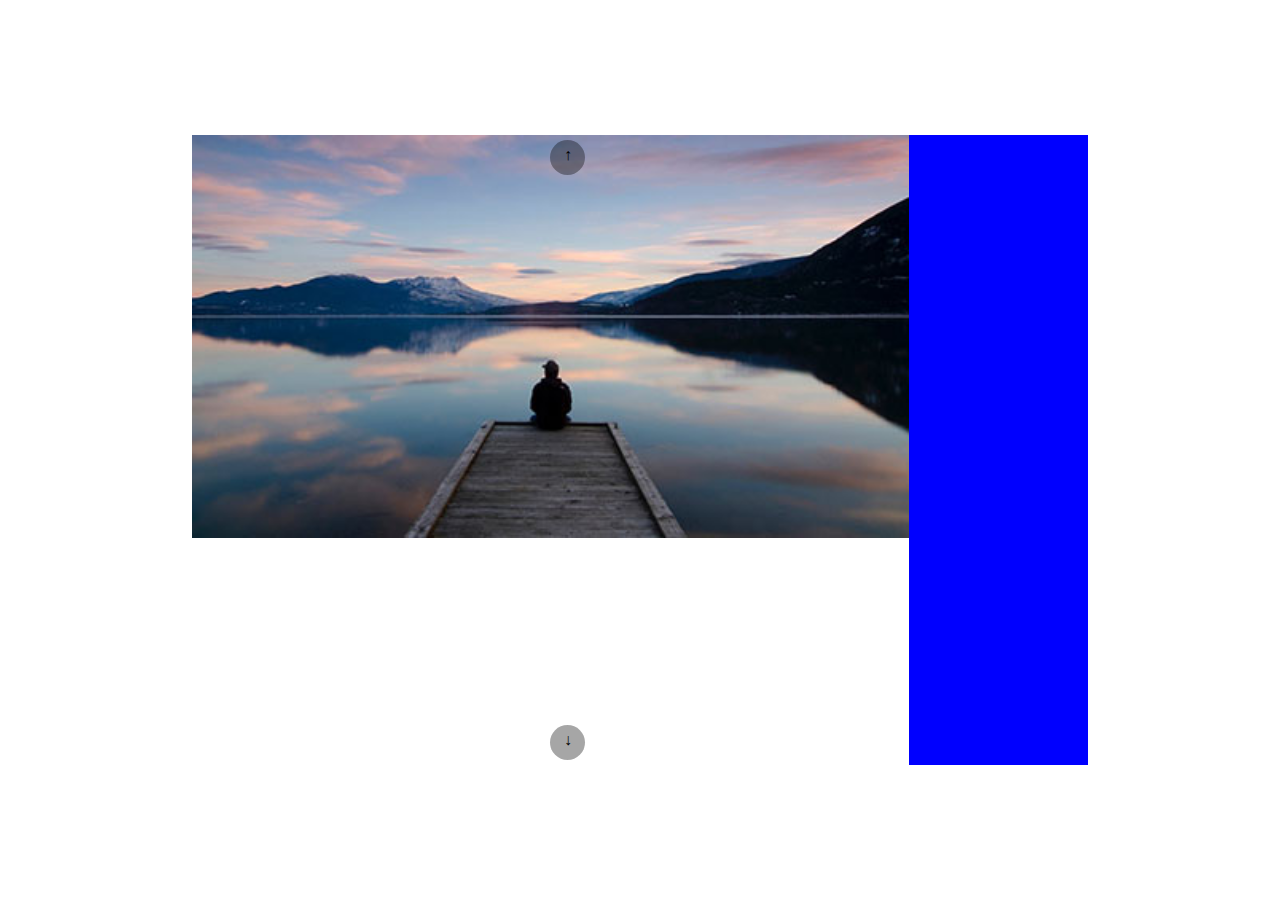
<file: milestone-2/index.html>
<!DOCTYPE html>
<html lang="en">
<head>
    <meta charset="UTF-8">
    <meta http-equiv="X-UA-Compatible" content="IE=edge">
    <meta name="viewport" content="width=device-width, initial-scale=1.0">

    <link rel="stylesheet" href="css/style.css">

    <title>JS - CAROUSEL - M2</title>
</head>
<body>
    
    <div class="wrapper">
        <div class="container">
            <div class="container-img">
                    <div class="btn-arrow top">&uarr;</div>
                    <div class="btn-arrow down">&darr;</div>
                    <div class="img-wrapper">

                    </div>
            </div>
            <div class="container-aside"></div>
        </div>
    </div>

    <script src="js/script.js"></script>
</body>
</html>
</file>
<file: milestone-2/css/style.css>
*{
    margin: 0;
    padding: 0;
    box-sizing: border-box;
}

.wrapper{
    height: 100vh;
    display: flex;
    justify-content: center;
    align-items: center;
}
.container{
    width: 70%;
    height: 70%;
    display: flex;
}
.container-img{
    position: relative;
    width: 80%;
    height: 100%;
}
.container-aside{
    width: 20%;
    /* DEBUG */
    background-color: blue;
}
.slider{
    width: 100%;
    height: 100%;
    position: relative;

}
.img-wrapper img{
    width: 100%;
    object-fit: cover;
}

.item{
    display: none;
}
.item.active{
    display: block;
}
.btn-arrow{
    position: absolute;
    left: 50%;
    width: 35px;
    height: 35px;
    border-radius: 50px;
    line-height: 30px;
    text-align: center;

    cursor: pointer;
    background-color: rgba(0, 0, 0, 0.35);
}

.btn-arrow:hover{
    background-color: rgba(0, 0, 0, 0.6);
}
.btn-arrow.top{
    top: 5px;

}
.btn-arrow.down{
    bottom: 5px;
}
</file>
